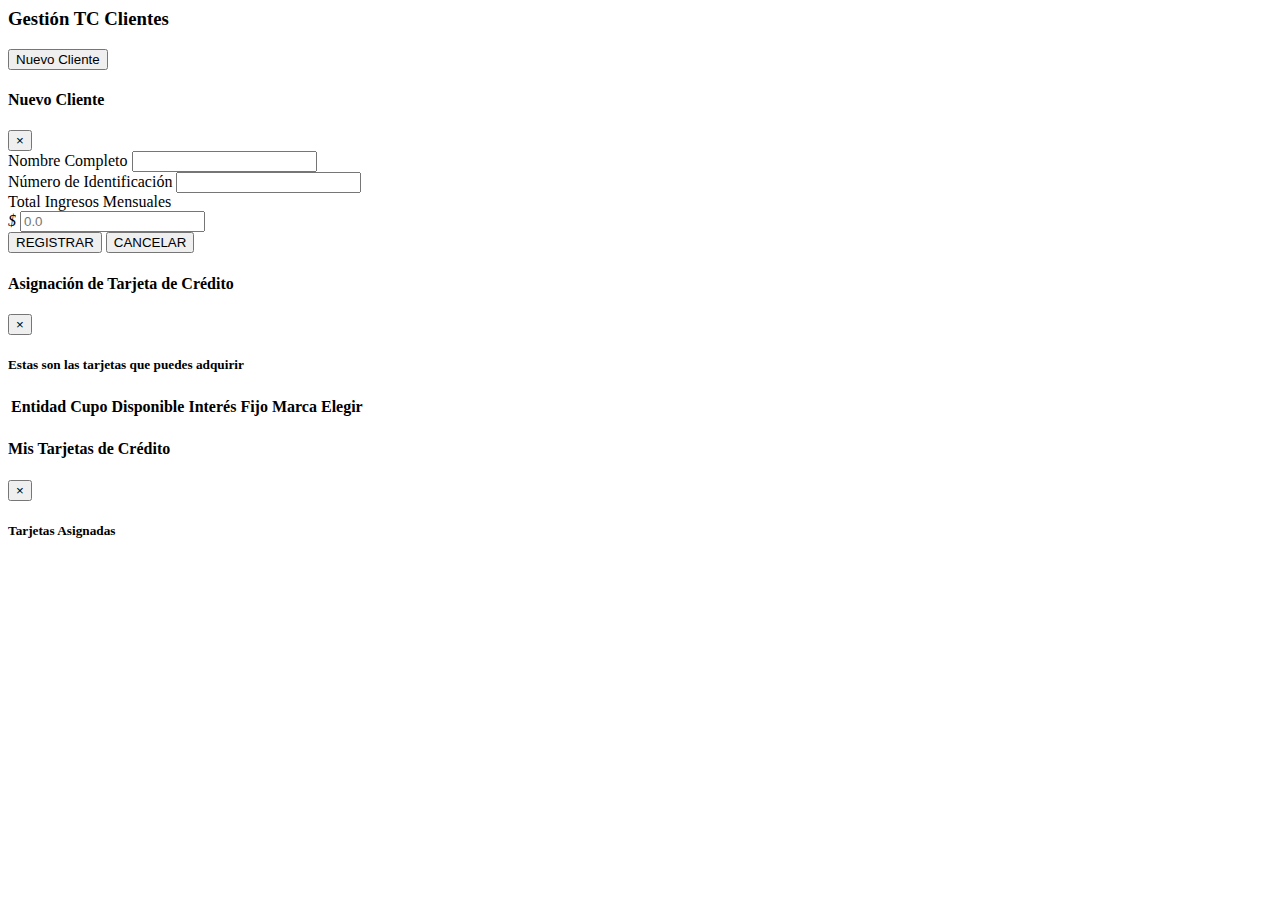
<file: src/main/resources/templates/fragments/clientes.html>
<html xmlns:th="http://www.thymeleaf.org"  lang="es">
	<div  th:fragment="clientes">
	    <div class="row mt-2">
	        <h3>Gestión TC Clientes</h3>
	    </div>
	    <div class="row mb-2">
	       <button type="button" class="btn btn-primary" data-toggle="modal" data-target="#modalNewClient">Nuevo Cliente</button>
	    </div>
	    <div class="row">
	        <div class="table-responsive">
	            <table id="clientes" class="table table-bordered table-hover table-striped">
	            </table>
	        </div>
        </div>
        
        <!-- Modal New Client -->
        <div class="modal fade" id="modalNewClient" data-backdrop="static" data-keyboard="false" tabindex="-1" aria-labelledby="modalNewClientLabel" aria-hidden="true">
            <div class="modal-dialog modal-dialog-centered">
                <div class="modal-content">
                    <div class="modal-header">
                        <h4 class="modal-title" id="staticBackdropLabel">Nuevo Cliente</h4>
                        <button type="button" class="close" data-dismiss="modal" aria-label="Close">
                            <span aria-hidden="true">&times;</span>
                        </button>
                    </div>
                    <div class="modal-body">
                        <div class="row">
                            <div class="col-md-12">
                            <form id="formRegistro">
                                <div class="form-group">
                                    <label for="nombreCompleto">Nombre Completo</label>
                                    <input type="text" class="form-control" id="nombreCompleto" onkeypress="return soloLetras(event)" onkeyup="return soloLetras(event)" maxlength="60" required>
                                </div>
                                <div class="form-group">
                                    <label for="numeroIdentificacion">Número de Identificación</label>
                                    <input type="text" class="form-control" id="numeroIdentificacion" onkeypress="return soloNumeros(event)" onkeyup="return soloNumeros(event)" minlength="4" maxlength="11" required>
                                </div>
                                <div class="form-group">
                                    <label for="ingresos">Total Ingresos Mensuales</label>
                                    <div class="input-icon">
                                        <i>$</i>
                                        <input type="text" class="form-control" id="ingresos" onkeypress="formatearValor(event)" onkeyup="formatearValor(event)" onpaste="return false" maxlength="15" placeholder="0.0" required>
                                    </div>
                                </div>
                                <div class="text-center">
	                                <button type="submit" id="btnRegistrar" class="btn btn-primary btn-block">REGISTRAR</button>                         
	                                <button type="submit" class="btn btn-secondary btn-block" data-dismiss="modal" onclick="limpiarFormRegistroCliente()">CANCELAR</button>                         
                                </div>
                            </form>
                            </div>
                        </div>
                    </div>
                </div>
            </div>
        </div>
        
        <!-- Modal Asignar TC -->
        <div class="modal fade" id="modalAsignaTC" data-backdrop="static" data-keyboard="false" tabindex="-1" aria-labelledby="modalAsignaTCLabel" aria-hidden="true">
            <div class="modal-dialog modal-lg modal-dialog-centered">
                <div class="modal-content">
                    <div class="modal-header">
                        <h4 class="modal-title" id="staticBackdropLabel">Asignación de Tarjeta de Crédito</h4>
                        <button type="button" class="close" data-dismiss="modal" onclick="getPersonas();" aria-label="Close">
                            <span aria-hidden="true">&times;</span>
                        </button>
                    </div>
                    <div class="modal-body">
                        <div class="row">
                            <div class="col-md-12">
                            <form id="formAsignaTC">
                                <div id="divTarjetas">
                                    <h5>Estas son las tarjetas que puedes adquirir</h5>
                                    <table id="tableTarjetasDisponibles" class="table table-bordered table-hover table-striped">
                                        <thead>
                                            <tr style="text-align: center;">
                                                <th style="display: none;">id</th>
                                                <th>Entidad</th>
                                                <th>Cupo Disponible</th>
                                                <th>Interés Fijo</th>
                                                <th>Marca</th>
                                                <th>Elegir</th>
                                            </tr>
                                        </thead>
                                    </table>
                                </div>
                                <div id="divConfirmacion" style="display: none;">
                                    <div class="card">
                                        <div class="card-body">
                                            <input id="idPersonaHidden" value="0" style="display: none;">
                                            <ul id="listaDatosTC">
                                            </ul>
                                            <div class="col-md-4">
                                                <div class="form-group">
                                                    <label for="incluirChip">Tarjeta con chip</label>
                                                    <select class="form-control" id="incluirChip">
                                                        <option value="true">SI</option>
                                                        <option value="false">NO</option>
                                                    </select>
                                                </div>
                                            </div>
                                            <div class="text-center">
                                                <button type="submit" id="btnAsignarTC" class="btn btn-primary btn-block">CONFIRMAR TARJETA</button>                         
                                                <button type="submit" class="btn btn-secondary btn-block" data-dismiss="modal" onclick="limpiarFormRegistroCliente()">CANCELAR</button>                         
                                            </div>
                                        </div>
                                      </div>
                                </div>
                            </form>
                            </div>
                        </div>
                    </div>
                </div>
            </div>
        </div>
        
        <!-- Modal Mis TC -->
        <div class="modal fade" id="modalMisTC" data-backdrop="static" data-keyboard="false" tabindex="-1" aria-labelledby="modalMisTCLabel" aria-hidden="true">
            <div class="modal-dialog modal-xl modal-dialog-centered">
                <div class="modal-content">
                    <div class="modal-header">
                        <h4 class="modal-title" id="staticBackdropLabel">Mis Tarjetas de Crédito</h4>
                        <button type="button" class="close" data-dismiss="modal" aria-label="Close">
                            <span aria-hidden="true">&times;</span>
                        </button>
                    </div>
                    <div class="modal-body">
                        <div class="row">
                            <div class="col-md-12">
                                <h5>Tarjetas Asignadas</h5>
                                <table id="tblMisTarjetas" class="table table-bordered table-hover table-striped"></table>
                                </table>
                            </div>
                        </div>
                    </div>
                </div>
            </div>
        </div>

    </div>
</html>
</file>
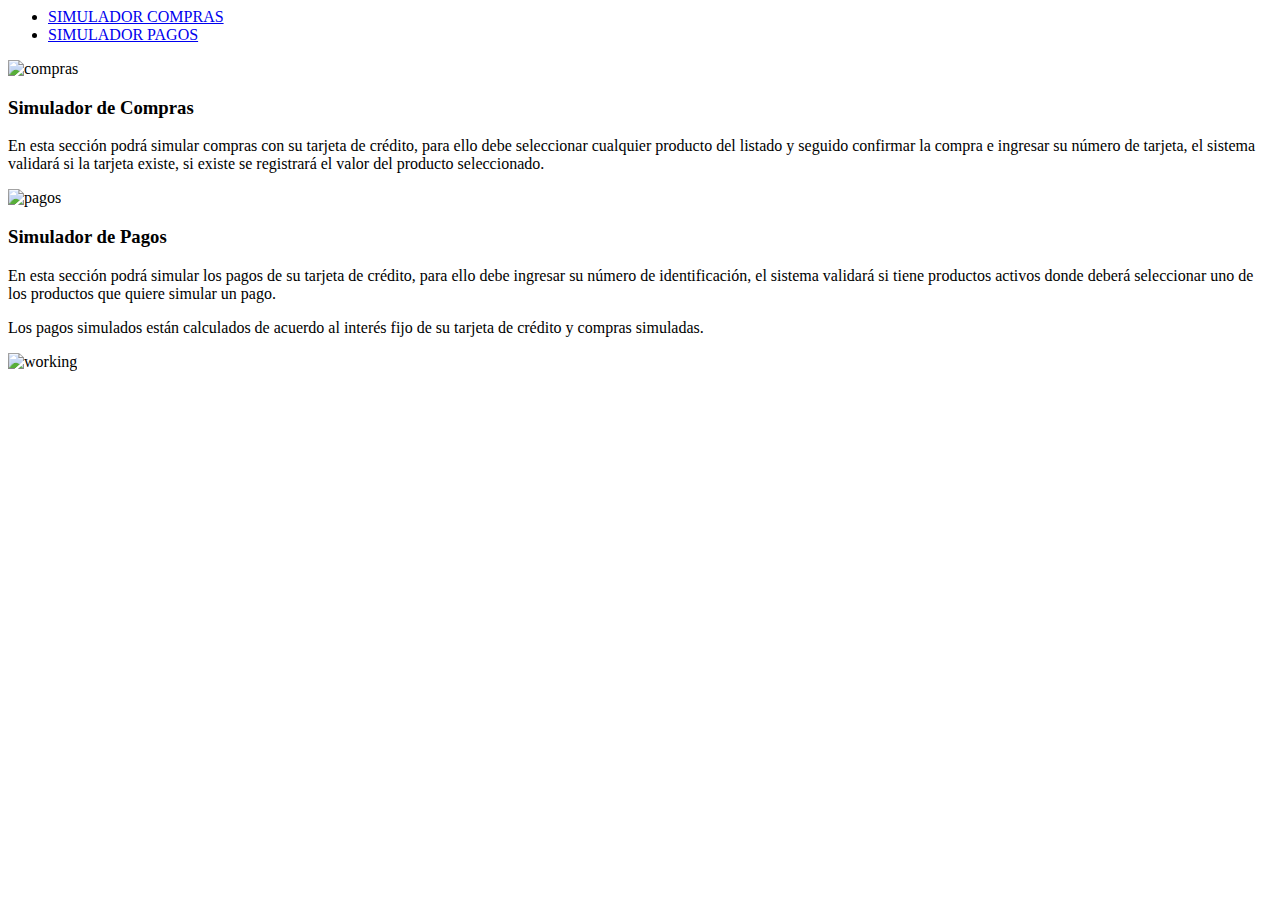
<file: src/main/resources/templates/fragments/simuladores.html>
<html xmlns:th="http://www.thymeleaf.org" lang="es">
<div class="mt-2" th:fragment="simuladores">
    <div class="row">
        <ul class="nav nav-tabs" id="myTab" role="tablist">
            <li class="nav-item" role="presentation">
                <a class="nav-link active" id="home-tab" data-toggle="tab" href="#simuladorCompras" role="tab" aria-controls="simuladorCompras" aria-selected="true">SIMULADOR COMPRAS</a>
            </li>
            <li class="nav-item" role="presentation">
                <a class="nav-link" id="profile-tab" data-toggle="tab" href="#profile" role="tab" aria-controls="profile" aria-selected="false">SIMULADOR PAGOS</a>
            </li>
        </ul>
        <div class="tab-content" id="myTabContent">
            <div class="tab-pane fade show active" id="simuladorCompras" role="tabpanel" aria-labelledby="simuladorCompras-tab">
                <div class="row mt-3">
	                <div class="col-md-3">
	                    <img th:src="@{images/compras.gif}" class="img-fluid mr-3" alt="compras">
	                </div>
	                <div class="col-md-9">
	                    <h3>Simulador de Compras</h3>
	                    <p>En esta sección podrá simular compras con su tarjeta de crédito, para ello debe seleccionar cualquier producto del listado
	                    	y seguido confirmar la compra e ingresar su número de tarjeta, el sistema validará si la tarjeta existe, si existe se registrará
	                    	el valor del producto seleccionado.</p>
	                </div>
                </div>
            </div>
            <div class="tab-pane fade" id="profile" role="tabpanel" aria-labelledby="profile-tab">
                <div class="row mt-3">
                    <div class="col-md-3">
                        <img th:src="@{images/pagos.gif}" class="img-fluid mr-3" alt="pagos">
                    </div>
                    <div class="col-md-9">
                        <h3>Simulador de Pagos</h3>
                        <p>En esta sección podrá simular los pagos de su tarjeta de crédito, para ello debe ingresar su número de
                            identificación, el sistema validará si tiene productos activos donde deberá seleccionar uno de los productos que quiere
                            simular un pago.</p>
                        <p>Los pagos simulados están calculados de acuerdo al interés fijo de su tarjeta de crédito y compras
                            simuladas.</p>
                    </div>
                </div>
            </div>
            <div class="row">
                <div class="col-md-12 text-center">
					<img th:src="@{images/working.gif}" class="img-fluid mb-3" alt="working">            	
	            </div>
            </div>
        </div>
    </div>
    

</div>

</html>
</file>
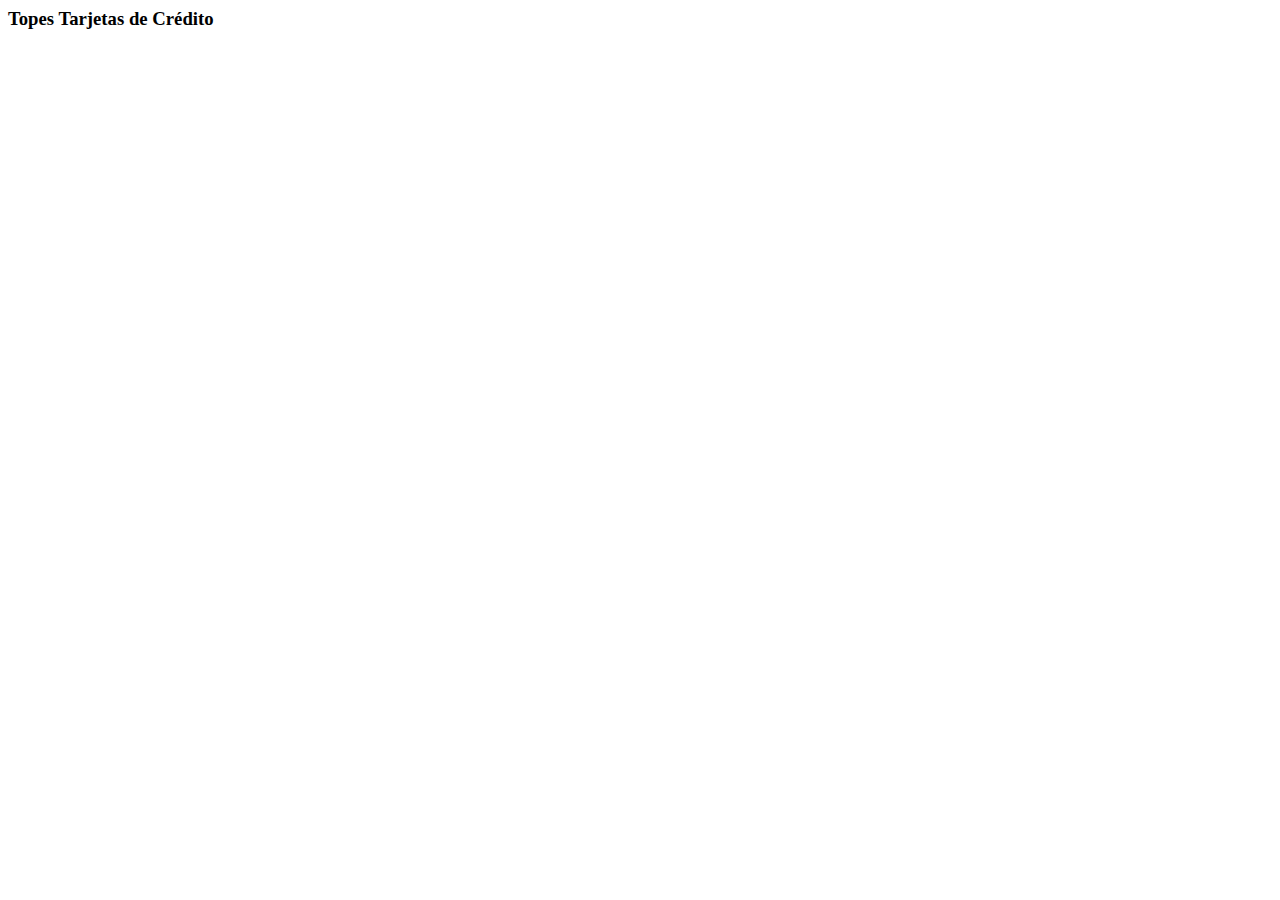
<file: src/main/resources/templates/fragments/topestc.html>
<html xmlns:th="http://www.thymeleaf.org"  lang="es">
	<div  th:fragment="topestc">
        <div class="row mt-2">
	        <h3>Topes Tarjetas de Crédito</h3>
	    </div>
	    <div class="row">
	        <div class="table-responsive">
	            <table id="tblTopes" class="table table-bordered table-hover table-striped">
	            </table>
	        </div>
        </div>
    </div>
</html>
</file>
